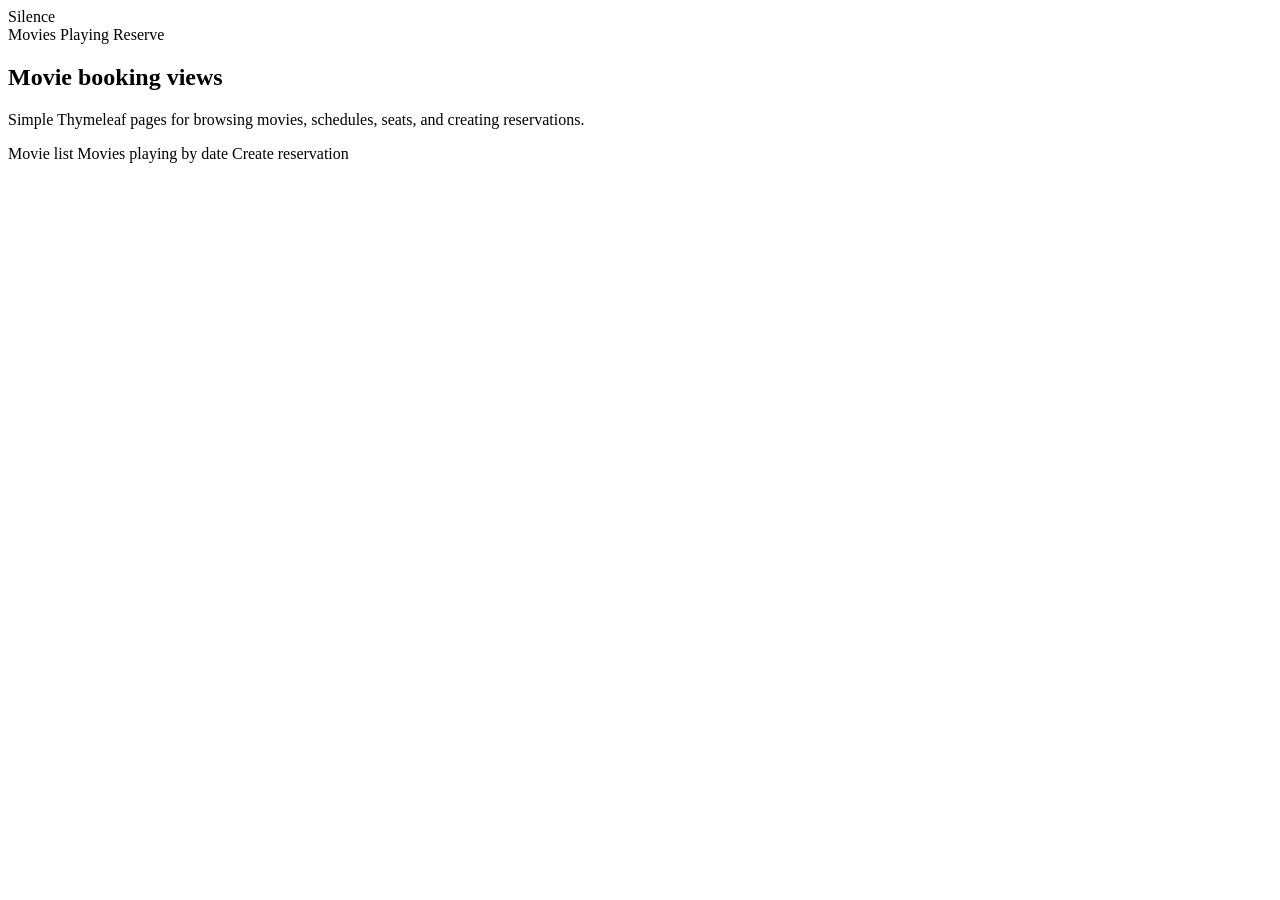
<file: src/main/resources/templates/index.html>
<!doctype html>
<html lang="en" xmlns:th="http://www.thymeleaf.org">
<head>
    <meta charset="UTF-8">
    <meta name="viewport" content="width=device-width, initial-scale=1">
    <title>Silence</title>
    <link rel="stylesheet" th:href="@{/styles.css}">
</head>
<body>
<main class="shell">
    <div class="topbar">
        <a class="brand" th:href="@{/}">Silence</a>
        <nav class="nav">
            <a th:href="@{/movies}">Movies</a>
            <a th:href="@{/movies/playing}">Playing</a>
            <a th:href="@{/reservations/new}">Reserve</a>
        </nav>
    </div>

    <section class="panel">
        <h1>Movie booking views</h1>
        <p class="muted">Simple Thymeleaf pages for browsing movies, schedules, seats, and creating reservations.</p>
        <div class="grid">
            <a class="button" th:href="@{/movies}">Movie list</a>
            <a class="button" th:href="@{/movies/playing}">Movies playing by date</a>
            <a class="button" th:href="@{/reservations/new}">Create reservation</a>
        </div>
    </section>
</main>
</body>
</html>
</file>
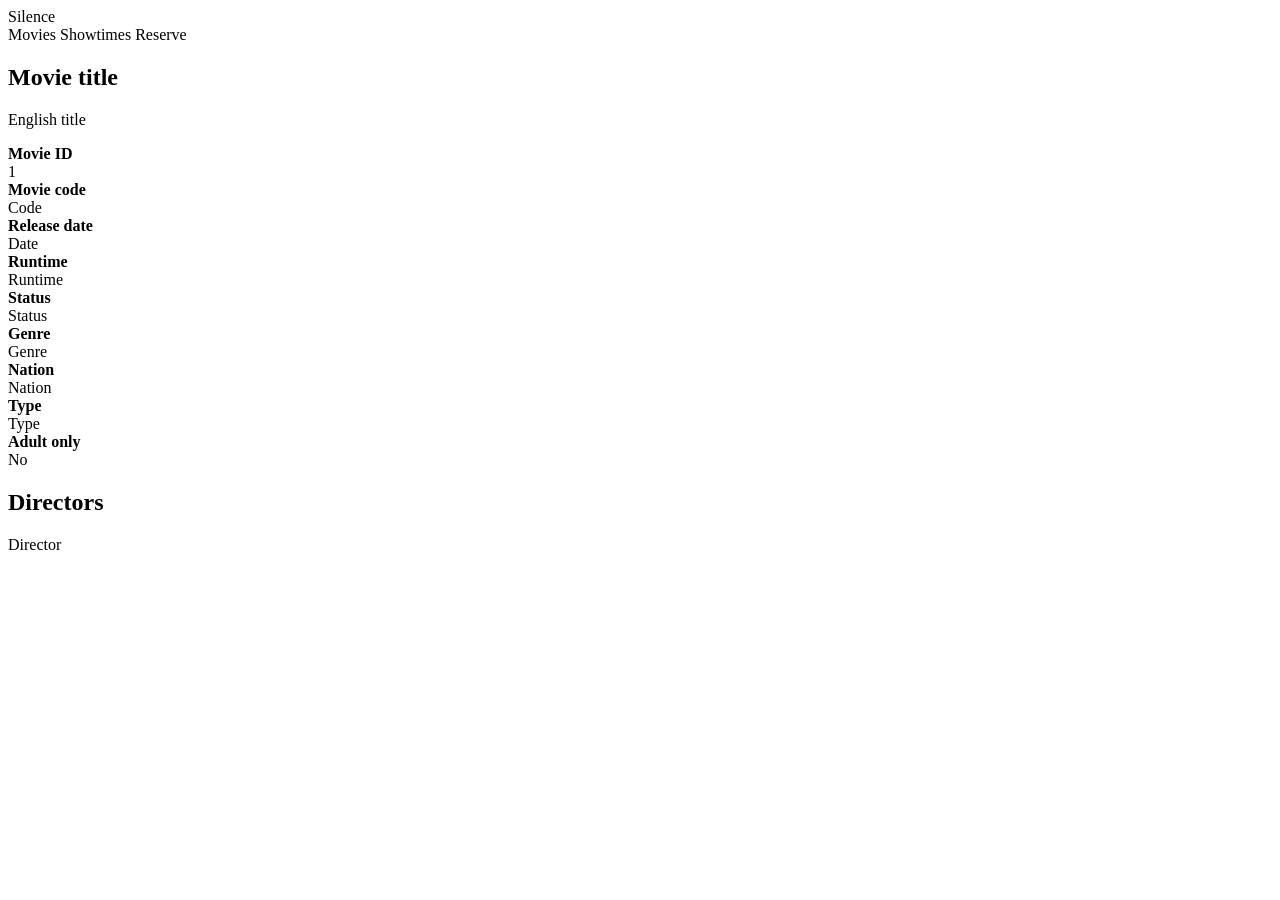
<file: src/main/resources/templates/movies/detail.html>
<!doctype html>
<html lang="en" xmlns:th="http://www.thymeleaf.org">
<head>
    <meta charset="UTF-8">
    <meta name="viewport" content="width=device-width, initial-scale=1">
    <title th:text="${movie.movieNm}">Movie detail</title>
    <link rel="stylesheet" th:href="@{/styles.css}">
</head>
<body>
<main class="shell">
    <div class="topbar">
        <a class="brand" th:href="@{/}">Silence</a>
        <nav class="nav">
            <a th:href="@{/movies}">Movies</a>
            <a th:href="@{/movies/playing(movieId=${movie.movieId})}">Showtimes</a>
            <a th:href="@{/reservations/new}">Reserve</a>
        </nav>
    </div>

    <section class="panel">
        <h1 th:text="${movie.movieNm}">Movie title</h1>
        <p class="muted" th:text="${movie.movieNmEn}">English title</p>
        <div class="meta">
            <div><strong>Movie ID</strong><br><span th:text="${movie.movieId}">1</span></div>
            <div><strong>Movie code</strong><br><span th:text="${movie.movieCd}">Code</span></div>
            <div><strong>Release date</strong><br><span th:text="${movie.releaseDate}">Date</span></div>
            <div><strong>Runtime</strong><br><span th:text="${movie.showTime}">Runtime</span></div>
            <div><strong>Status</strong><br><span class="badge" th:text="${movie.status}">Status</span></div>
            <div><strong>Genre</strong><br><span th:text="${movie.repGenreNm}">Genre</span></div>
            <div><strong>Nation</strong><br><span th:text="${movie.repNationNm}">Nation</span></div>
            <div><strong>Type</strong><br><span th:text="${movie.typeNm}">Type</span></div>
            <div><strong>Adult only</strong><br><span th:text="${movie.adultYn ? 'Yes' : 'No'}">No</span></div>
        </div>
        <h2>Directors</h2>
        <p>
            <span th:each="director, stat : ${movie.directorNms}"
                  th:text="${director + (stat.last ? '' : ', ')}">Director</span>
        </p>
    </section>
</main>
</body>
</html>
</file>
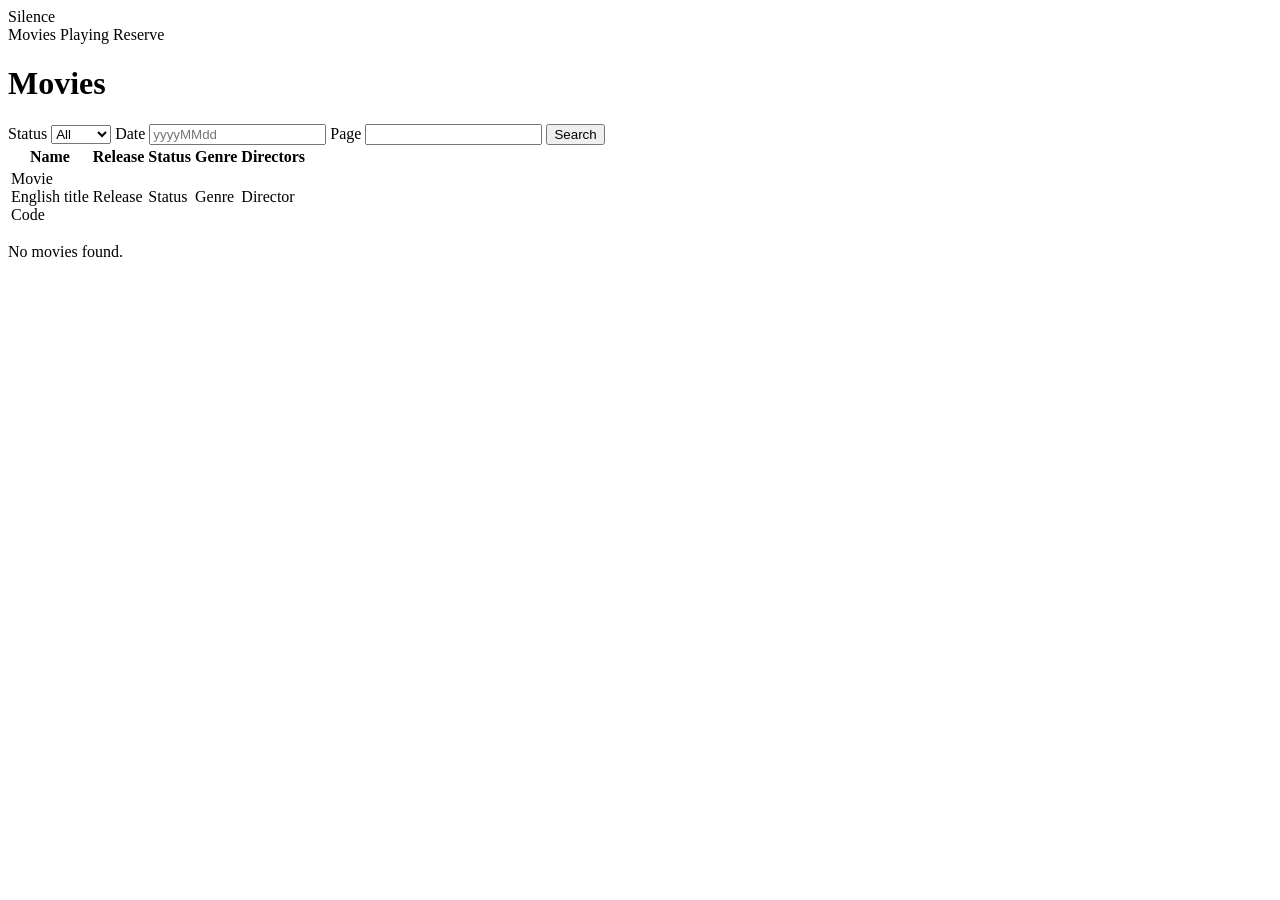
<file: src/main/resources/templates/movies/list.html>
<!doctype html>
<html lang="en" xmlns:th="http://www.thymeleaf.org">
<head>
    <meta charset="UTF-8">
    <meta name="viewport" content="width=device-width, initial-scale=1">
    <title>Movies</title>
    <link rel="stylesheet" th:href="@{/styles.css}">
</head>
<body>
<main class="shell">
    <div class="topbar">
        <a class="brand" th:href="@{/}">Silence</a>
        <nav class="nav">
            <a th:href="@{/movies}">Movies</a>
            <a th:href="@{/movies/playing}">Playing</a>
            <a th:href="@{/reservations/new}">Reserve</a>
        </nav>
    </div>

    <h1>Movies</h1>
    <form class="filters" th:action="@{/movies}" method="get">
        <label>Status
            <select name="status">
                <option value="">All</option>
                <option th:each="status : ${statuses}"
                        th:value="${status}"
                        th:selected="${status == selectedStatus}"
                        th:text="${status}">Status</option>
            </select>
        </label>
        <label>Date
            <input type="text" name="date" placeholder="yyyyMMdd" th:value="${date}">
        </label>
        <label>Page
            <input type="number" name="page" min="0" th:value="${page}">
        </label>
        <button class="button primary" type="submit">Search</button>
    </form>

    <div class="table-wrap" th:if="${!movies.isEmpty()}">
        <table>
            <thead>
            <tr>
                <th>Name</th>
                <th>Release</th>
                <th>Status</th>
                <th>Genre</th>
                <th>Directors</th>
            </tr>
            </thead>
            <tbody>
            <tr th:each="movie : ${movies}">
                <td>
                    <a th:href="@{/movies/{id}(id=${movie.movieId})}" th:text="${movie.movieNm}">Movie</a>
                    <div class="muted" th:text="${movie.movieNmEn}">English title</div>
                    <div class="muted" th:text="${movie.movieCd}">Code</div>
                </td>
                <td th:text="${movie.releaseDate}">Release</td>
                <td><span class="badge" th:text="${movie.status}">Status</span></td>
                <td th:text="${movie.repGenreNm}">Genre</td>
                <td>
                    <span th:each="director, stat : ${movie.directors}"
                          th:text="${director.directorName + (stat.last ? '' : ', ')}">Director</span>
                </td>
            </tr>
            </tbody>
        </table>
    </div>
    <p class="empty panel" th:if="${movies.isEmpty()}">No movies found.</p>
</main>
</body>
</html>
</file>
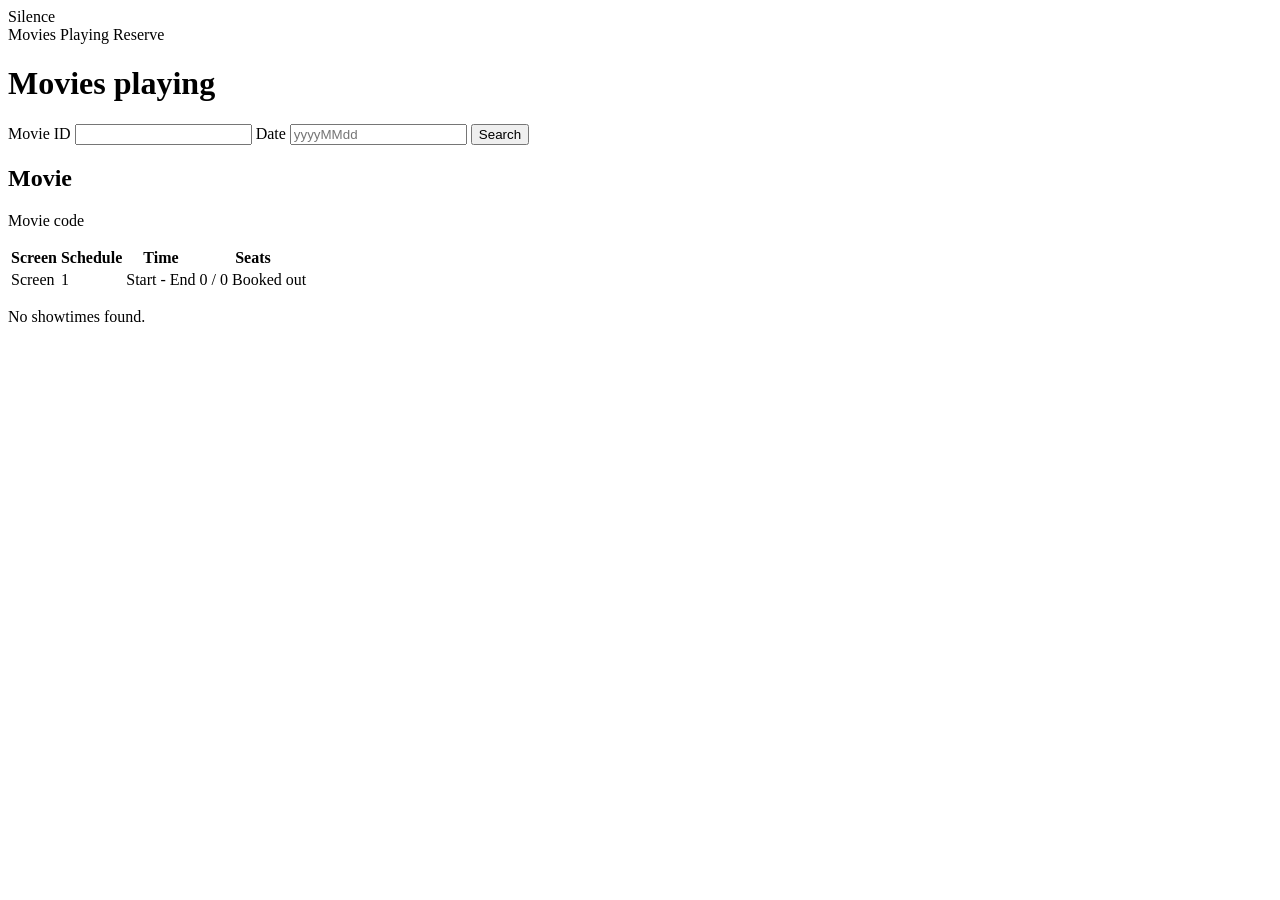
<file: src/main/resources/templates/movies/playing.html>
<!doctype html>
<html lang="en" xmlns:th="http://www.thymeleaf.org">
<head>
    <meta charset="UTF-8">
    <meta name="viewport" content="width=device-width, initial-scale=1">
    <title>Playing</title>
    <link rel="stylesheet" th:href="@{/styles.css}">
</head>
<body>
<main class="shell">
    <div class="topbar">
        <a class="brand" th:href="@{/}">Silence</a>
        <nav class="nav">
            <a th:href="@{/movies}">Movies</a>
            <a th:href="@{/movies/playing}">Playing</a>
            <a th:href="@{/reservations/new}">Reserve</a>
        </nav>
    </div>

    <h1>Movies playing</h1>
    <form class="filters" th:action="@{/movies/playing}" method="get">
        <label>Movie ID
            <input type="number" name="movieId" min="1" th:value="${movieId}">
        </label>
        <label>Date
            <input type="text" name="date" placeholder="yyyyMMdd" th:value="${date}">
        </label>
        <button class="button primary" type="submit">Search</button>
    </form>

    <section class="panel" th:each="movie : ${movies}">
        <h2>
            <a th:href="@{/movies/{id}(id=${movie.movieId})}" th:text="${movie.movieNm}">Movie</a>
        </h2>
        <p class="muted" th:text="${movie.movieCd}">Movie code</p>

        <div class="table-wrap">
            <table>
                <thead>
                <tr>
                    <th>Screen</th>
                    <th>Schedule</th>
                    <th>Time</th>
                    <th>Seats</th>
                </tr>
                </thead>
                <tbody>
                <th:block th:each="screen : ${movie.screens}">
                    <tr th:each="schedule : ${screen.schedules}">
                        <td th:text="${screen.name}">Screen</td>
                        <td><a th:href="@{/schedules/{id}(id=${schedule.scheduleId})}" th:text="${schedule.scheduleId}">1</a></td>
                        <td>
                            <span th:text="${#temporals.format(schedule.startDateTime, 'yyyy-MM-dd HH:mm')}">Start</span>
                            <span> - </span>
                            <span th:text="${#temporals.format(schedule.endDateTime, 'HH:mm')}">End</span>
                        </td>
                        <td>
                            <span th:text="${schedule.seatsLeft + ' / ' + schedule.totalSeats}">0 / 0</span>
                            <span class="badge" th:if="${schedule.bookedOut}">Booked out</span>
                        </td>
                    </tr>
                </th:block>
                </tbody>
            </table>
        </div>
    </section>
    <p class="empty panel" th:if="${movies.isEmpty()}">No showtimes found.</p>
</main>
</body>
</html>
</file>
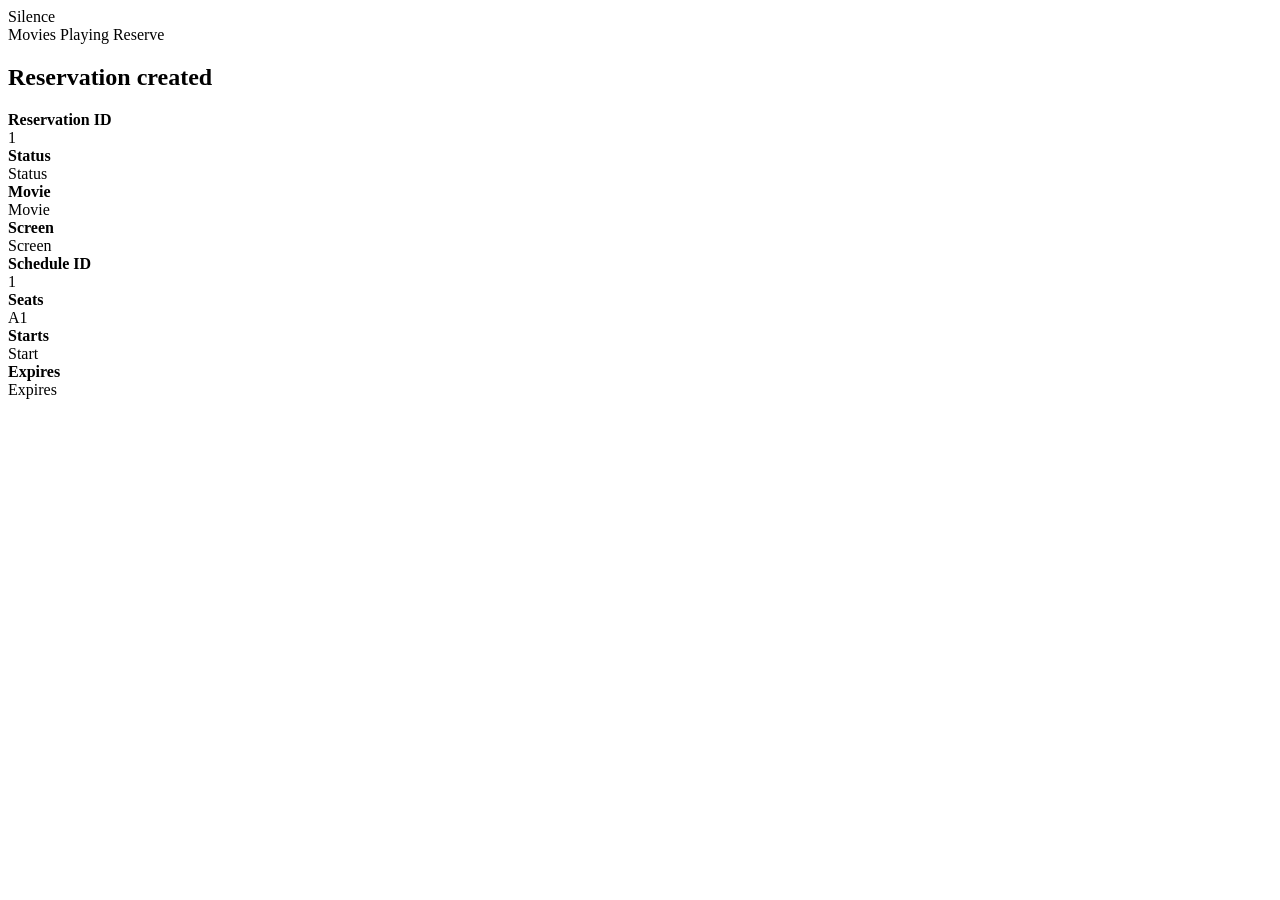
<file: src/main/resources/templates/reservations/detail.html>
<!doctype html>
<html lang="en" xmlns:th="http://www.thymeleaf.org">
<head>
    <meta charset="UTF-8">
    <meta name="viewport" content="width=device-width, initial-scale=1">
    <title>Reservation</title>
    <link rel="stylesheet" th:href="@{/styles.css}">
</head>
<body>
<main class="shell">
    <div class="topbar">
        <a class="brand" th:href="@{/}">Silence</a>
        <nav class="nav">
            <a th:href="@{/movies}">Movies</a>
            <a th:href="@{/movies/playing}">Playing</a>
            <a th:href="@{/reservations/new}">Reserve</a>
        </nav>
    </div>

    <section class="panel">
        <h1>Reservation created</h1>
        <div class="meta">
            <div><strong>Reservation ID</strong><br><span th:text="${reservation.reservationId}">1</span></div>
            <div><strong>Status</strong><br><span class="badge" th:text="${reservation.status}">Status</span></div>
            <div><strong>Movie</strong><br><span th:text="${reservation.movieTitle}">Movie</span></div>
            <div><strong>Screen</strong><br><span th:text="${reservation.screenName}">Screen</span></div>
            <div><strong>Schedule ID</strong><br><span th:text="${reservation.scheduleId}">1</span></div>
            <div><strong>Seats</strong><br><span th:text="${reservation.seatInfo}">A1</span></div>
            <div><strong>Starts</strong><br><span th:text="${reservation.startDateTime}">Start</span></div>
            <div><strong>Expires</strong><br><span th:text="${reservation.expiresAt}">Expires</span></div>
        </div>
    </section>
</main>
</body>
</html>
</file>
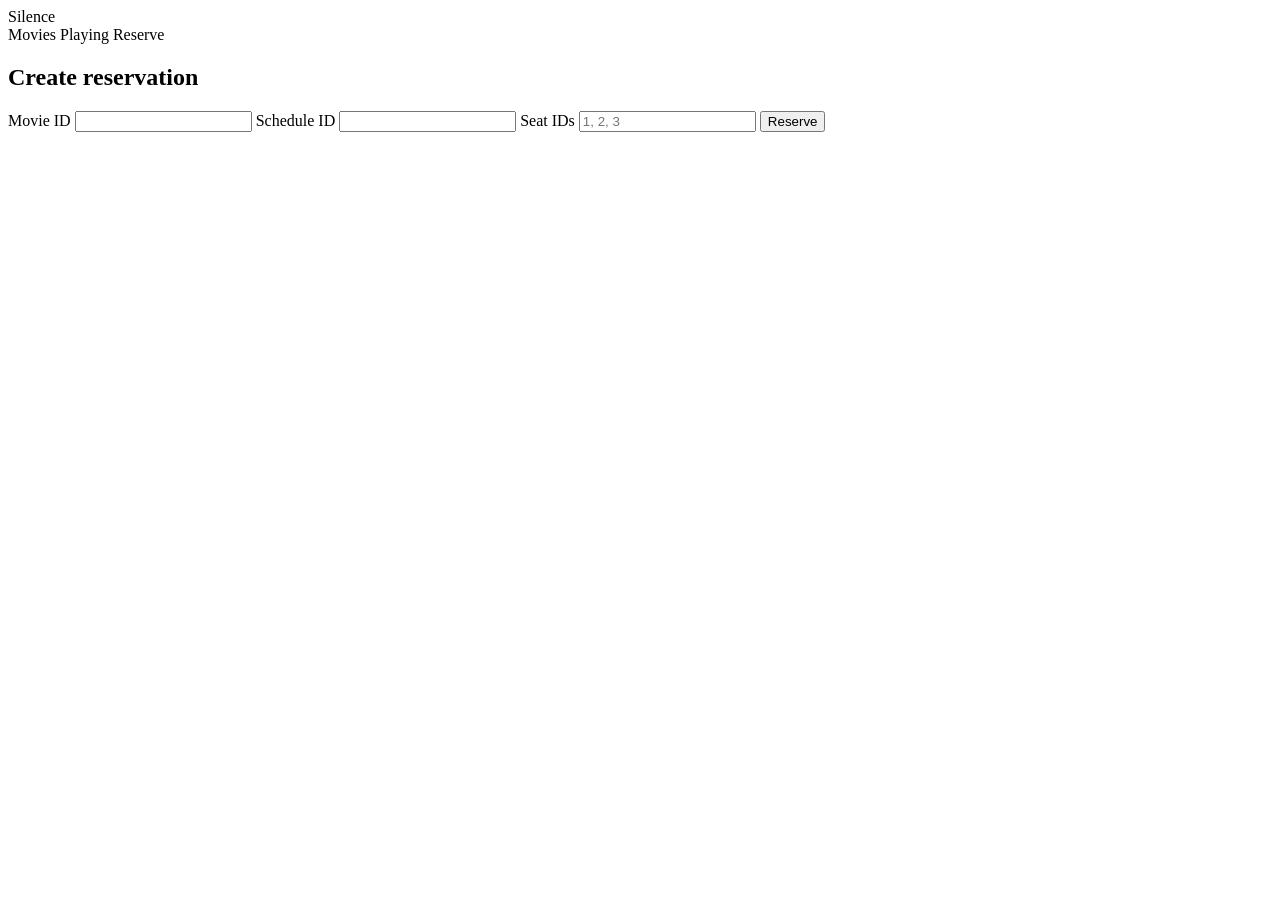
<file: src/main/resources/templates/reservations/new.html>
<!doctype html>
<html lang="en" xmlns:th="http://www.thymeleaf.org">
<head>
    <meta charset="UTF-8">
    <meta name="viewport" content="width=device-width, initial-scale=1">
    <title>New reservation</title>
    <link rel="stylesheet" th:href="@{/styles.css}">
</head>
<body>
<main class="shell">
    <div class="topbar">
        <a class="brand" th:href="@{/}">Silence</a>
        <nav class="nav">
            <a th:href="@{/movies}">Movies</a>
            <a th:href="@{/movies/playing}">Playing</a>
            <a th:href="@{/reservations/new}">Reserve</a>
        </nav>
    </div>

    <section class="panel">
        <h1>Create reservation</h1>
        <form class="filters" th:action="@{/reservations}" th:object="${reservationForm}" method="post">
            <label>Movie ID
                <input type="number" min="1" th:field="*{movieId}">
            </label>
            <label>Schedule ID
                <input type="number" min="1" th:field="*{scheduleId}">
            </label>
            <label>Seat IDs
                <input type="text" th:field="*{seatIds}" placeholder="1, 2, 3">
            </label>
            <button class="button primary" type="submit">Reserve</button>
        </form>
    </section>
</main>
</body>
</html>
</file>
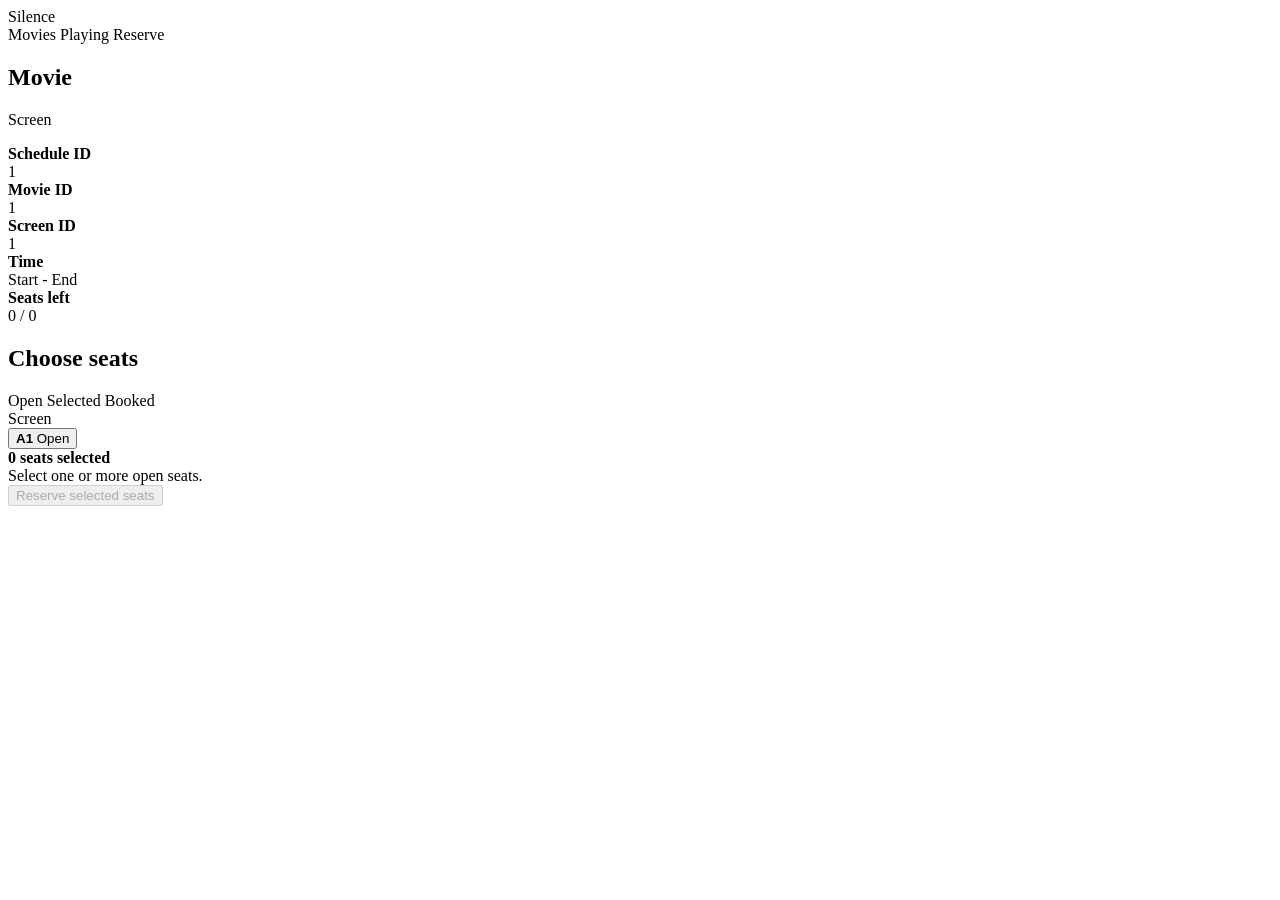
<file: src/main/resources/templates/schedules/detail.html>
<!doctype html>
<html lang="en" xmlns:th="http://www.thymeleaf.org">
<head>
    <meta charset="UTF-8">
    <meta name="viewport" content="width=device-width, initial-scale=1">
    <title>Schedule detail</title>
    <link rel="stylesheet" th:href="@{/styles.css}">
</head>
<body>
<main class="shell">
    <div class="topbar">
        <a class="brand" th:href="@{/}">Silence</a>
        <nav class="nav">
            <a th:href="@{/movies}">Movies</a>
            <a th:href="@{/movies/playing}">Playing</a>
            <a th:href="@{/reservations/new}">Reserve</a>
        </nav>
    </div>

    <section class="panel">
        <h1 th:text="${scheduleDetail.movieDetail.movieNm}">Movie</h1>
        <p class="muted" th:text="${scheduleDetail.screen.name}">Screen</p>
        <div class="meta">
            <div><strong>Schedule ID</strong><br><span th:text="${scheduleDetail.schedule.scheduleId}">1</span></div>
            <div><strong>Movie ID</strong><br><span th:text="${scheduleDetail.movieDetail.movieId}">1</span></div>
            <div><strong>Screen ID</strong><br><span th:text="${scheduleDetail.screen.screenId}">1</span></div>
            <div>
                <strong>Time</strong><br>
                <span th:text="${#temporals.format(scheduleDetail.schedule.startDateTime, 'yyyy-MM-dd HH:mm')}">Start</span>
                <span> - </span>
                <span th:text="${#temporals.format(scheduleDetail.schedule.endDateTime, 'HH:mm')}">End</span>
            </div>
            <div><strong>Seats left</strong><br><span th:text="${scheduleDetail.schedule.seatsLeft + ' / ' + scheduleDetail.schedule.totalSeats}">0 / 0</span></div>
        </div>
    </section>

    <section class="panel">
        <div class="seat-header">
            <h2>Choose seats</h2>
            <div class="seat-legend" aria-label="Seat legend">
                <span><i class="legend-seat open"></i>Open</span>
                <span><i class="legend-seat selected"></i>Selected</span>
                <span><i class="legend-seat booked"></i>Booked</span>
            </div>
        </div>

        <form class="booking-form" th:action="@{/reservations}" method="post">
            <input type="hidden" name="movieId" th:value="${scheduleDetail.movieDetail.movieId}">
            <input type="hidden" name="scheduleId" th:value="${scheduleDetail.schedule.scheduleId}">
            <input type="hidden" id="selectedSeatIds" name="seatIds">

            <div class="screen-line" aria-hidden="true">Screen</div>

            <div class="seat-grid booking-grid" role="group" aria-label="Available seats">
                <button th:each="seat : ${scheduleDetail.seats}"
                        type="button"
                        class="seat seat-button"
                        th:classappend="${seat.booked} ? ' booked'"
                        th:data-seat-id="${seat.id}"
                        th:data-seat-label="${seat.seatRow + seat.seatNumber}"
                        th:disabled="${seat.booked}"
                        th:attr="aria-pressed=false,aria-label=${seat.seatRow + seat.seatNumber + (seat.booked ? ' booked' : ' open')}"
                        th:title="${seat.booked ? 'Booked' : 'Select ' + seat.seatRow + seat.seatNumber}">
                    <strong th:text="${seat.seatRow + seat.seatNumber}">A1</strong>
                    <span th:text="${seat.booked ? 'Booked' : 'Open'}">Open</span>
                </button>
            </div>

            <div class="booking-bar">
                <div>
                    <strong id="selectedSeatCount">0 seats selected</strong>
                    <div class="muted" id="selectedSeatLabels">Select one or more open seats.</div>
                </div>
                <button class="button primary" id="reserveButton" type="submit" disabled>Reserve selected seats</button>
            </div>
        </form>
    </section>
</main>
<script>
    (() => {
        const selected = new Map();
        const seatInput = document.querySelector("#selectedSeatIds");
        const countEl = document.querySelector("#selectedSeatCount");
        const labelsEl = document.querySelector("#selectedSeatLabels");
        const reserveButton = document.querySelector("#reserveButton");
        const seats = document.querySelectorAll(".seat-button:not(:disabled)");

        const renderSelection = () => {
            const labels = [...selected.values()];
            seatInput.value = [...selected.keys()].join(",");
            reserveButton.disabled = selected.size === 0;
            countEl.textContent = `${selected.size} ${selected.size === 1 ? "seat" : "seats"} selected`;
            labelsEl.textContent = labels.length > 0 ? labels.join(", ") : "Select one or more open seats.";
        };

        seats.forEach((seat) => {
            seat.addEventListener("click", () => {
                const id = seat.dataset.seatId;
                const label = seat.dataset.seatLabel;

                if (selected.has(id)) {
                    selected.delete(id);
                    seat.classList.remove("selected");
                    seat.setAttribute("aria-pressed", "false");
                    return renderSelection();
                }

                selected.set(id, label);
                seat.classList.add("selected");
                seat.setAttribute("aria-pressed", "true");
                renderSelection();
            });
        });

        renderSelection();
    })();
</script>
</body>
</html>
</file>
